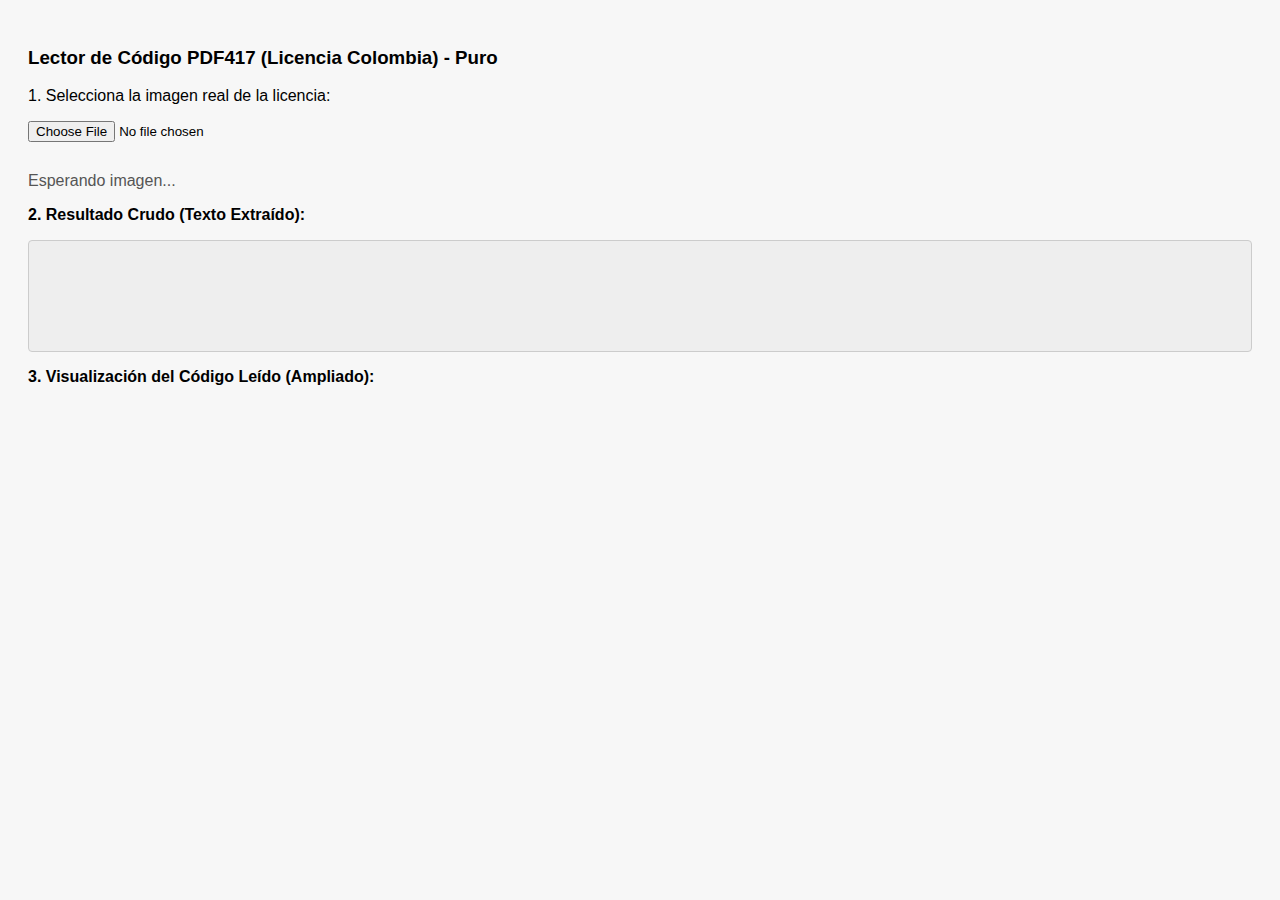
<file: pdf417.html>
<!DOCTYPE html>
<html lang="es">
<head>
    <meta charset="UTF-8">
    <title>Lector PDF417 Nativo - Sin Conversión</title>
</head>
<body style="font-family: sans-serif; padding: 20px; background-color: #f7f7f7;">

    <h3>Lector de Código PDF417 (Licencia Colombia) - Puro</h3>
    
    <p>1. Selecciona la imagen real de la licencia:</p>
    <input type="file" id="fileInput" accept="image/*" style="margin-bottom: 20px;">
    
    <div id="status" style="margin-top: 10px; color: #555;">Esperando imagen...</div>

    <p><strong>2. Resultado Crudo (Texto Extraído):</strong></p>
    <pre id="result" style="background-color: #eee; padding: 15px; border: 1px solid #ccc; border-radius: 4px; min-height: 80px; white-space: pre-wrap; word-break: break-all; font-family: monospace;"></pre>

    <p><strong>3. Visualización del Código Leído (Ampliado):</strong></p>
    <div id="visualResult" style="border: 2px solid #ccc; padding: 5px; display: none; background: #fff; max-width: 100%; text-align: center;">
        <p style="margin: 0 0 10px 0; font-size: 12px; color: #777;">Esta es una vista ampliada de la zona del código para tu referencia visual. El lector usó la imagen original.</p>
        <canvas id="visualCanvas" style="border: 1px solid #eee;"></canvas>
    </div>

    <script>
        const fileInput = document.getElementById('fileInput');
        const resultText = document.getElementById('result');
        const status = document.getElementById('status');
        const visualResult = document.getElementById('visualResult');
        const visualCanvas = document.getElementById('visualCanvas');
        const visualCtx = visualCanvas.getContext('2d');

        // Paso 1: Escuchar el evento de cambio de archivo
        fileInput.addEventListener('change', async (e) => {
            const file = e.target.files[0];
            if (!file) return;

            status.innerText = "Estado: Cargando imagen original...";
            resultText.innerText = "";
            visualResult.style.display = 'none';

            // Paso 2: Crear un objeto Image y cargar el archivo puro
            const img = new Image();
            img.onload = async () => {
                // Una vez cargada la imagen real, intentamos detectarla
                status.innerText = "Estado: Analizando imagen pura con BarcodeDetector API...";
                
                try {
                    // Paso 3: Usar la API NATIVA del navegador. 
                    // No hay pre-procesamiento, no hay conversión. El navegador lee la imagen real.
                    const detector = new BarcodeDetector({ formats: ['pdf417'] });
                    const barcodes = await detector.detect(img);

                    if (barcodes.length > 0) {
                        status.innerText = "✅ ¡Lectura exitosa!";
                        // Mostrar el resultado crudo
                        resultText.innerText = barcodes[0].rawValue;

                        // Paso 4: Encuadrar y Recortar (PARA VISUALIZACIÓN SOLAMENTE)
                        // Esto no afecta a la lectura, solo muestra al usuario qué se leyó.
                        const codeArea = barcodes[0].boundingBox;
                        visualCanvas.width = codeArea.width * 2; // Ampliar visualmente
                        visualCanvas.height = codeArea.height * 2; // Ampliar visualmente
                        
                        // Recortar de la imagen original (img) y dibujar ampliada
                        visualCtx.drawImage(img, 
                            codeArea.x, codeArea.y, codeArea.width, codeArea.height, // Recorte original
                            0, 0, visualCanvas.width, visualCanvas.height); // Dibujo ampliado
                        
                        visualResult.style.display = 'block';

                    } else {
                        status.innerText = "❌ No se detectó código PDF417 en esta imagen. Asegúrate de que esté bien enfocada.";
                        resultText.innerText = "";
                    }
                } catch (err) {
                    // Si el navegador no soporta BarcodeDetector (muy raro en Chrome/Edge modernos)
                    status.innerText = "Error: Tu navegador no soporta la BarcodeDetector API nativa. Prueba con Chrome o Edge actualizados.";
                    resultText.innerText = "Error completo: " + err.message;
                    console.error("Error completo:", err);
                }
            };
            
            // Usar URL.createObjectURL para que la imagen se cargue lo más rápido posible sin conversiones
            img.src = URL.createObjectURL(file);
        });
    </script>
</body>
</html>
</file>
